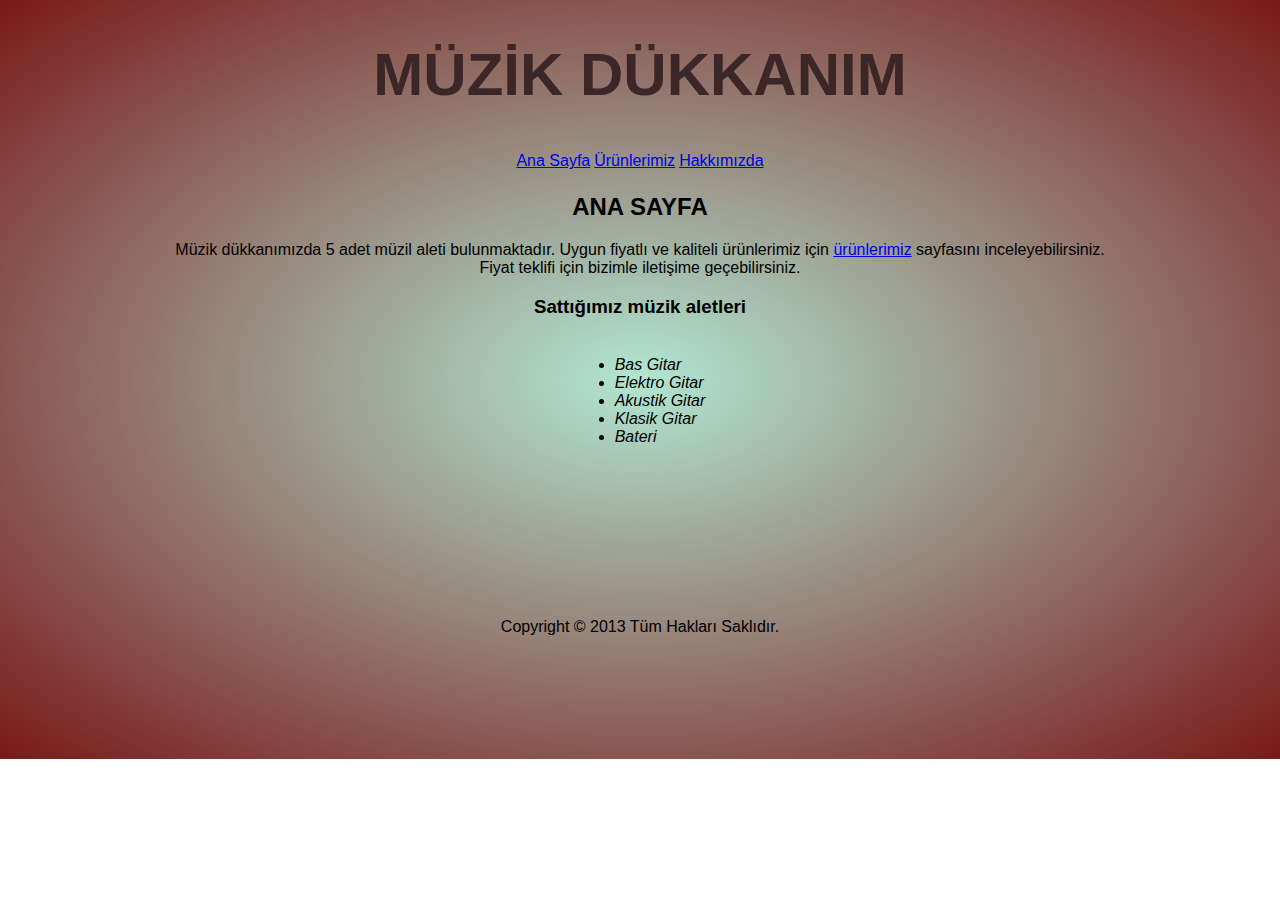
<file: index.html>
<!DOCTYPE html>
<html lang="tr">
<head>
    <meta charset="UTF-8">
    <meta http-equiv="X-UA-Compatible" content="IE=edge">
    <meta name="viewport" content="width=device-width, initial-scale=1.0">
    <title>Müzik Dükkanım</title>
    <link rel="stylesheet" href="css/home.css">
</head>


<body class="background font-family"> 

    <!-- header start -->
    <header class="header">
        <nav>
            <h1>MÜZİK DÜKKANIM</h1>
        </nav>
    </header> 
    <!-- header finish -->
    
    <!-- article start -->
    <article>
        <table class="table">
            <tr>
                <td>
                    <a href="index.html">Ana Sayfa</a>
                </td>
                <td>
                    <a href="product.html">Ürünlerimiz</a>
                </td>
                <td>
                    <a href="about.html">Hakkımızda</a>
                </td>
            </tr>
        </table>
    </article>

    <article style="text-align: center;" class="font-family">
        <h2>ANA SAYFA</h2>
        <p>Müzik dükkanımızda 5 adet müzil aleti bulunmaktadır. 
            Uygun fiyatlı ve kaliteli ürünlerimiz için 
            <a href="product.html">ürünlerimiz</a> sayfasını inceleyebilirsiniz. <br>
            Fiyat teklifi için bizimle iletişime geçebilirsiniz.
        </p>
        <h3>Sattığımız müzik aletleri</h3>
        <table class="table"> 
            <td>
                <ul class="font-style" style="list-style-position: inherit; text-align: left;">
                    <li>Bas Gitar</li>
                    <li>Elektro Gitar</li>
                    <li>Akustik Gitar</li>
                    <li>Klasik Gitar</li>
                    <li>Bateri</li>
            </td>
        </table>
        </ul>
        <p></p>
    </article>
    <!-- article finish -->

    <!-- footer start -->
    <footer class="footer">
        <nav>
            Copyright © 2013 Tüm Hakları Saklıdır.
        </nav>
    </footer>
    <!-- footer finish -->
</body>
</html>
</file>
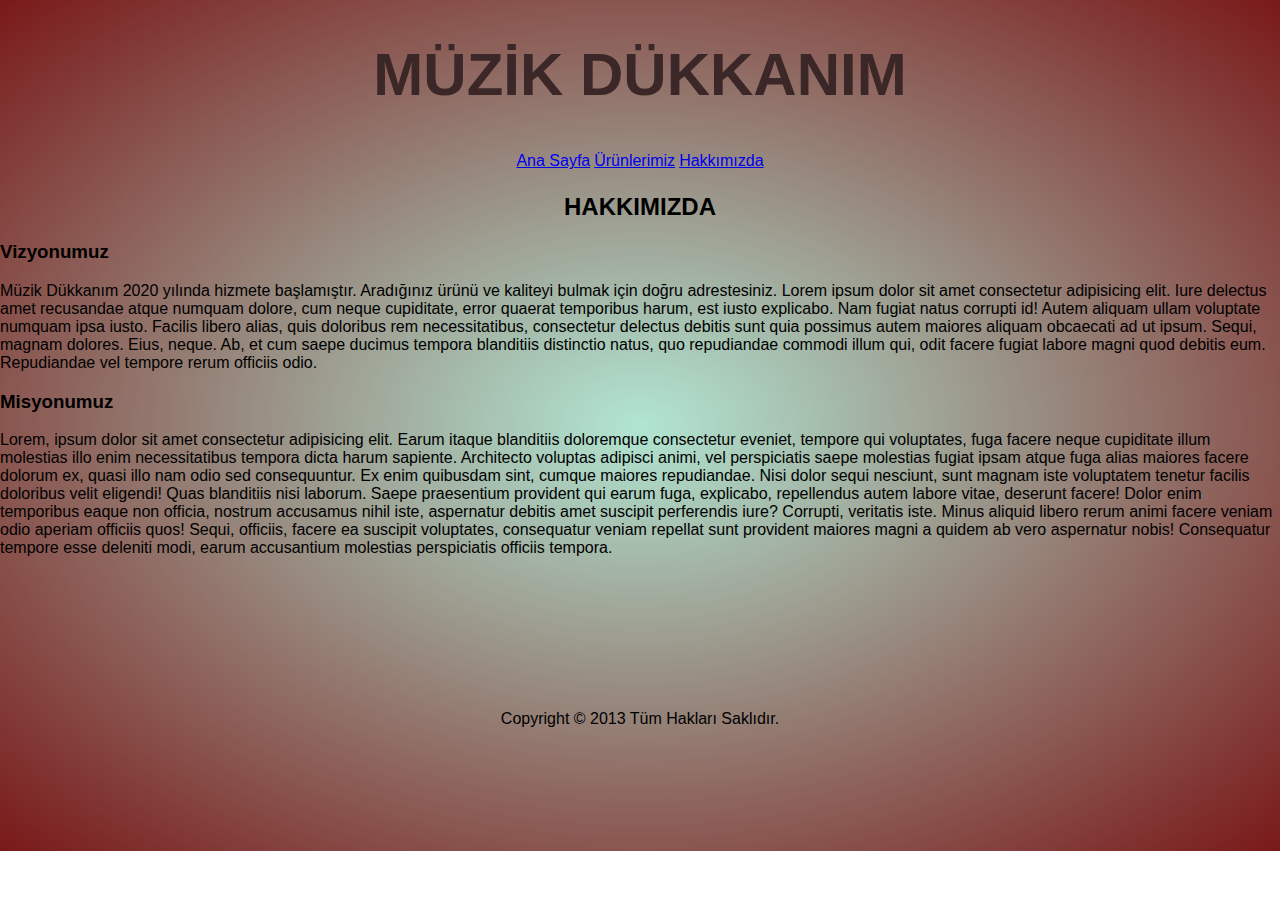
<file: about.html>
<!DOCTYPE html>
<html lang="tr">
<head>
    <meta charset="UTF-8">
    <meta http-equiv="X-UA-Compatible" content="IE=edge">
    <meta name="viewport" content="width=device-width, initial-scale=1.0">
    <title>Hakkımızda | Müzik Dükkanım</title>
    <link rel="stylesheet" href="css/home.css">
</head>
<body class="background font-family table"> 
    <!-- header start -->
    <header class="header">
        <nav>
            <h1>MÜZİK DÜKKANIM</h1>
        </nav>
    </header> 
    <!-- header finish -->
    
    <!-- article start -->
    <article>
        <table class="table">
            <tr>
                <td>
                    <a href="index.html">Ana Sayfa</a>
                </td>
                <td>
                    <a href="product.html">Ürünlerimiz</a>
                </td>
                <td>
                    <a href="about.html">Hakkımızda</a>
                </td>
            </tr>
        </table>
    </article>

    <article style="text-align: left;" class="font-family">
        <h2 style="text-align: center;">HAKKIMIZDA</h2>

        <h3>Vizyonumuz</h3>
        <p>Müzik Dükkanım 2020 yılında hizmete başlamıştır. Aradığınız ürünü ve kaliteyi bulmak için doğru adrestesiniz. Lorem ipsum dolor sit amet consectetur adipisicing elit. Iure delectus amet recusandae atque numquam dolore, cum neque cupiditate, error quaerat temporibus harum, est iusto explicabo. Nam fugiat natus corrupti id!
        Autem aliquam ullam voluptate numquam ipsa iusto. Facilis libero alias, quis doloribus rem necessitatibus, consectetur delectus debitis sunt quia possimus autem maiores aliquam obcaecati ad ut ipsum. Sequi, magnam dolores.
        Eius, neque. Ab, et cum saepe ducimus tempora blanditiis distinctio natus, quo repudiandae commodi illum qui, odit facere fugiat labore magni quod debitis eum. Repudiandae vel tempore rerum officiis odio.
        </p>
        <h3>Misyonumuz</h3>
        <p>Lorem, ipsum dolor sit amet consectetur adipisicing elit. Earum itaque blanditiis doloremque consectetur eveniet, tempore qui voluptates, fuga facere neque cupiditate illum molestias illo enim necessitatibus tempora dicta harum sapiente.
        Architecto voluptas adipisci animi, vel perspiciatis saepe molestias fugiat ipsam atque fuga alias maiores facere dolorum ex, quasi illo nam odio sed consequuntur. Ex enim quibusdam sint, cumque maiores repudiandae.
        Nisi dolor sequi nesciunt, sunt magnam iste voluptatem tenetur facilis doloribus velit eligendi! Quas blanditiis nisi laborum. Saepe praesentium provident qui earum fuga, explicabo, repellendus autem labore vitae, deserunt facere!
        Dolor enim temporibus eaque non officia, nostrum accusamus nihil iste, aspernatur debitis amet suscipit perferendis iure? Corrupti, veritatis iste. Minus aliquid libero rerum animi facere veniam odio aperiam officiis quos!
        Sequi, officiis, facere ea suscipit voluptates, consequatur veniam repellat sunt provident maiores magni a quidem ab vero aspernatur nobis! Consequatur tempore esse deleniti modi, earum accusantium molestias perspiciatis officiis tempora.</p>
    </article>

     <!-- footer start -->
     <footer class="footer">
        <nav>
            Copyright © 2013 Tüm Hakları Saklıdır.
        </nav>
    </footer>
    <!-- footer finish -->
</body>
</html>
</file>
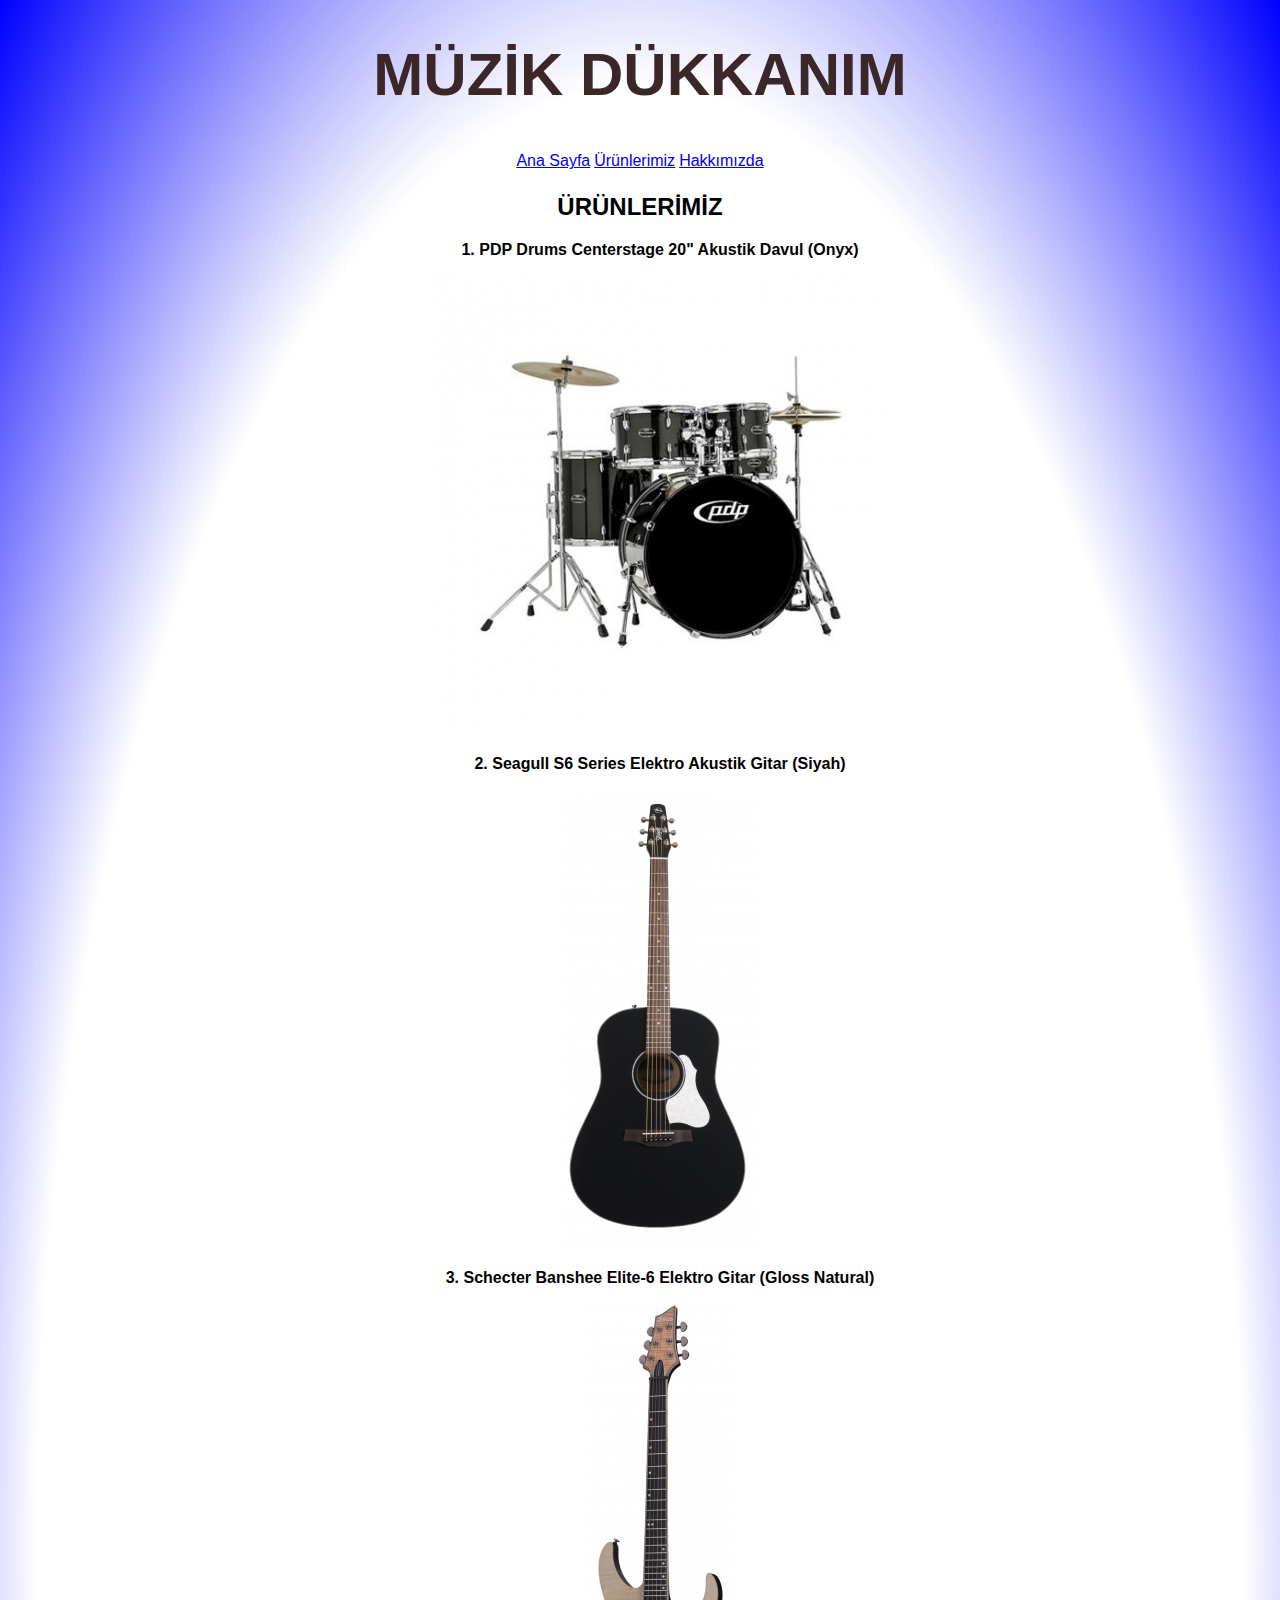
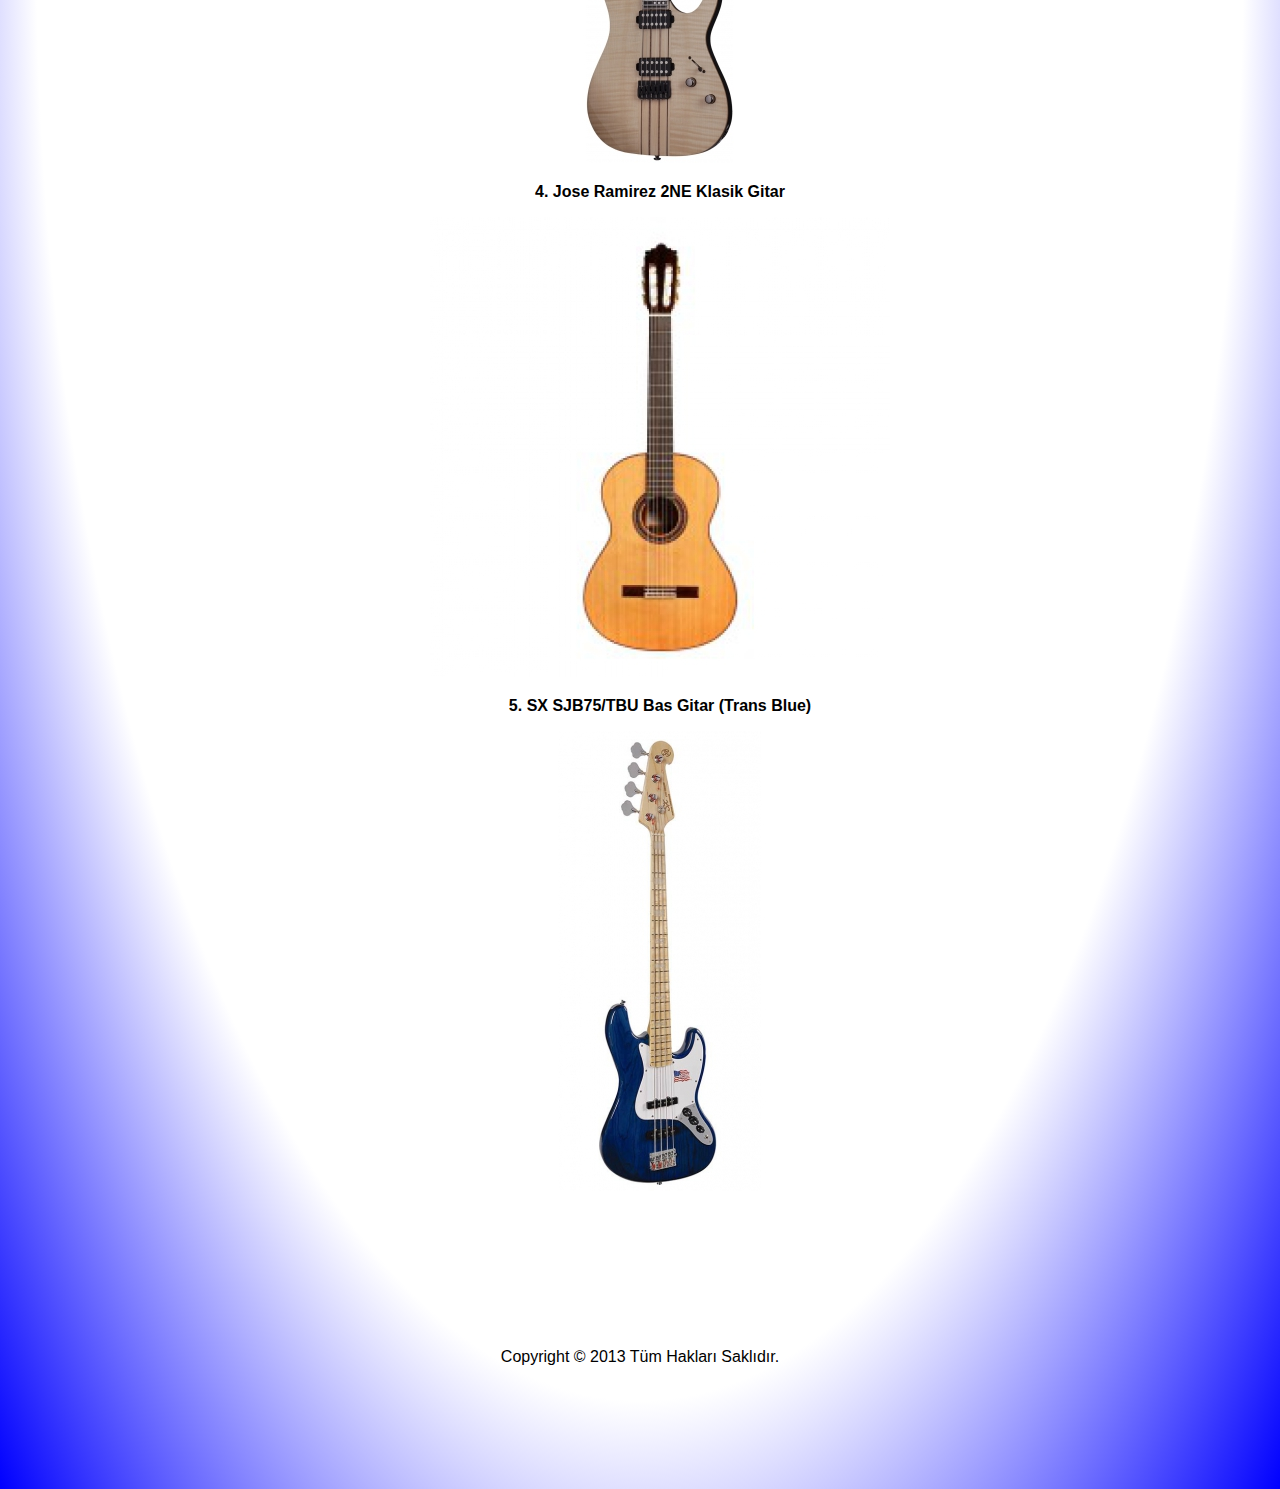
<file: product.html>
<!DOCTYPE html>
<html lang="tr">
<head>
    <meta charset="UTF-8">
    <meta http-equiv="X-UA-Compatible" content="IE=edge">
    <meta name="viewport" content="width=device-width, initial-scale=1.0">
    <title>Hakkımızda | Müzik Dükkanım</title>
    <link rel="stylesheet" href="/css/home.css">
</head>
<body class="pbackground font-family">
    <!-- header start -->
    <header class="header">
        <nav>
            <h1>MÜZİK DÜKKANIM</h1>
        </nav>
    </header> 
    <!-- header finish -->

    <!-- article start -->

    <article>
        <table class="table">
            <tr>
                <td>
                    <a href="index.html">Ana Sayfa</a>
                </td>
                <td>
                    <a href="product.html">Ürünlerimiz</a>
                </td>
                <td>
                    <a href="about.html">Hakkımızda</a>
                </td>
            </tr>
        </table>
    </article>

    <article style="text-align: center;">
        <h2>ÜRÜNLERİMİZ</h2>
        <ol class="inside font-family" style="font-weight: bold;">
            <li>PDP Drums Centerstage 20" Akustik Davul (Onyx)
                <p>
                    <img src="images/bateri.jpg" alt="PDP Drums Centerstage 20" title="PDP Drums Centerstage 20">
                </p>
                 
            </li>
            <li>Seagull S6 Series Elektro Akustik Gitar (Siyah)
                <p>
                    <img src="images/akustik.jpg" alt=">Seagull S6 Series" title=">Seagull S6 Series">
                </p>
            </li>
            <li>Schecter Banshee Elite-6 Elektro Gitar (Gloss Natural)
                <p>
                    <img src="images/elektrogitar.jpg" alt="" title="Schecter Banshee Elite-6 ">
                </p>
            </li>
            <li>Jose Ramirez 2NE Klasik Gitar
                <p>
                    <img src="images/klasikgitar.jpg" alt="Jose Ramirez 2NE" title="Jose Ramirez 2NE">
                </p>
                
            </li>
            <li>SX SJB75/TBU Bas Gitar (Trans Blue)
                <p>
                    <img src="images/basgitar.jpg" alt="SX SJB75/TBU " title="SX SJB75/TBU ">
                </p>
            </li>
        </ol>
    </article>

    

    <!-- article finish -->

    <!-- footer start -->
    <footer class="footer">
        <nav>
            Copyright © 2013 Tüm Hakları Saklıdır.
        </nav>
    </footer>
    <!-- footer finish -->
</body>
</html>
</file>
<file: css/home.css>
.background {
    background-image: radial-gradient(rgb(177, 230, 210), rgb(121, 25, 25));
    background-repeat: no-repeat;
}

.pbackground {
    background-image: radial-gradient(white,white,white, blue);
}

.header {color: #3b2727; text-align: center; font-size: 30px; font-family: Arial, Helvetica, sans-serif;}

.font-family {
    font-family: sans-serif;
}

.font-style {
    font-style: italic;
}

.table {
    
    margin-left:auto; 
    margin-right:auto;
}

.footer{
    text-align: center;
    position: relative;
    margin-top: 153px; /* altAlan yuksekliginin eksi degeri */
    height: 133px;
    clear:both;
}

.inside {
    list-style-position: inside;

  }
</file>
